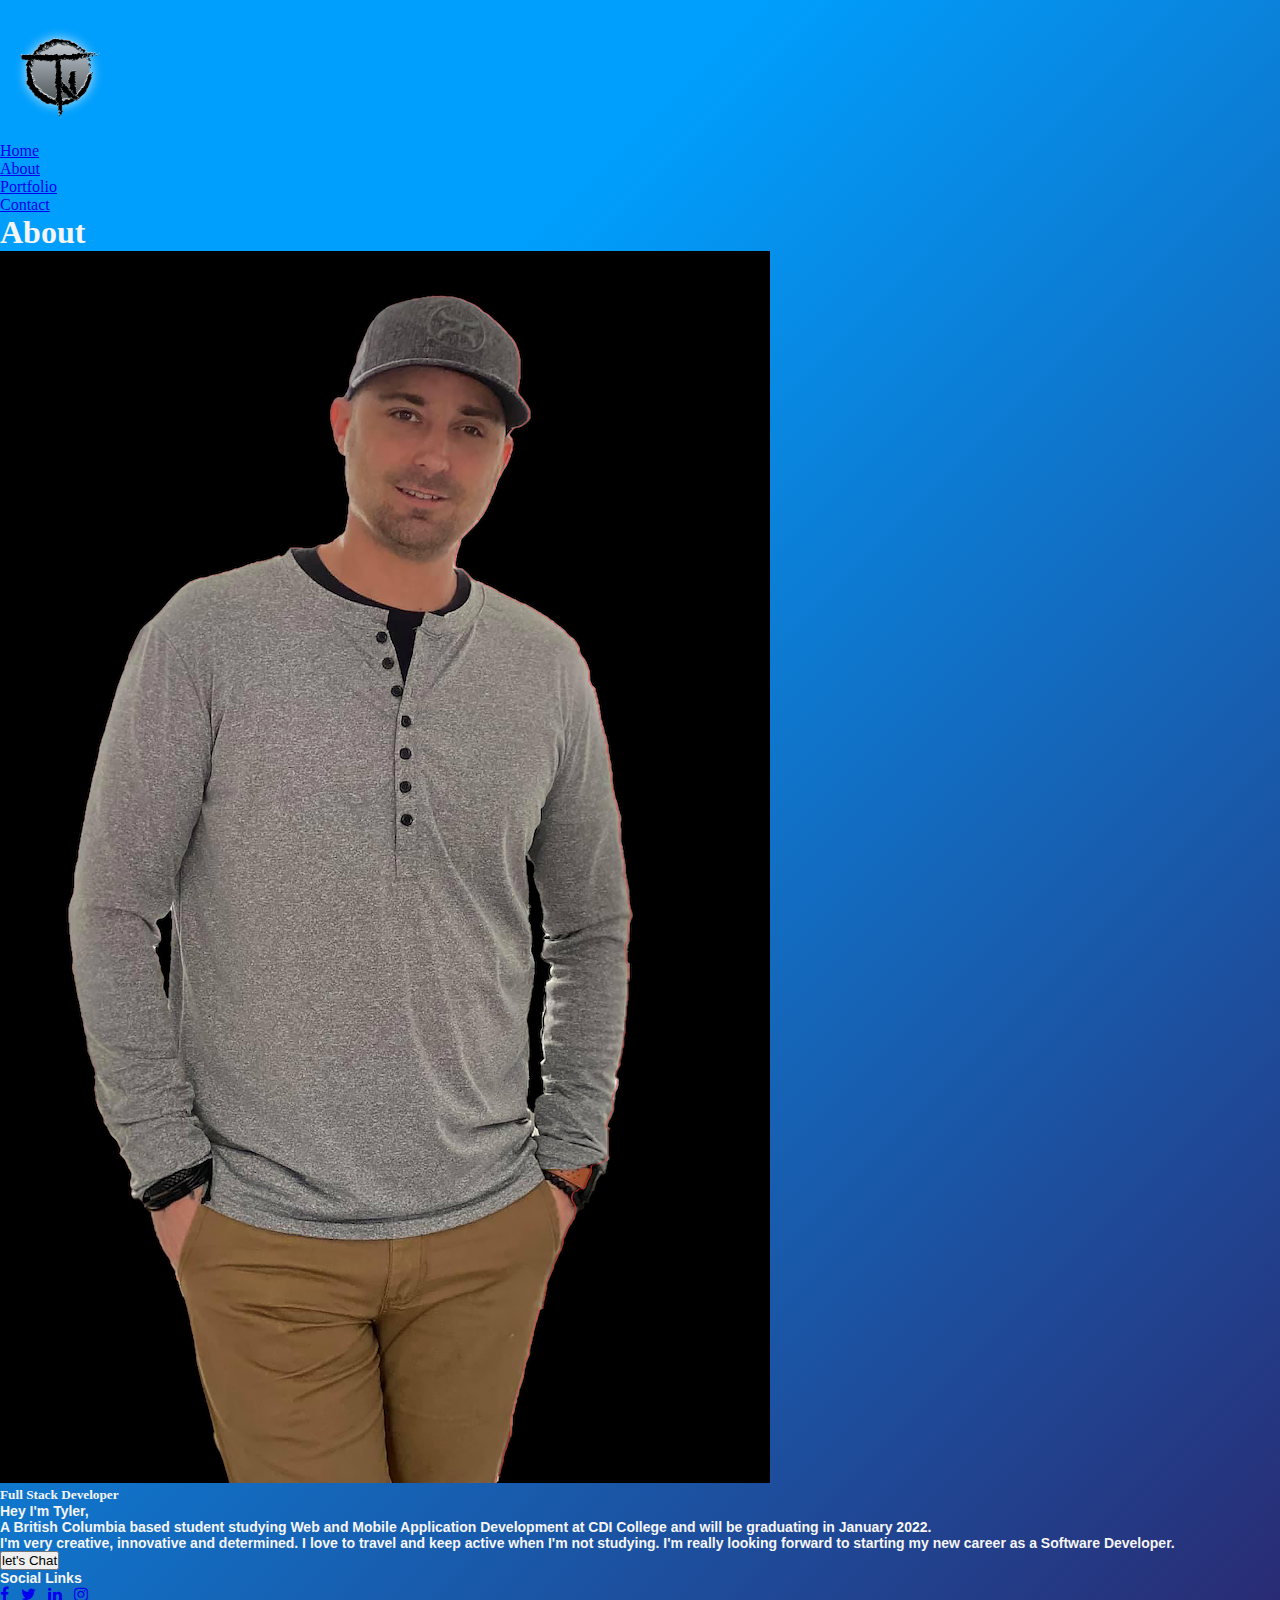
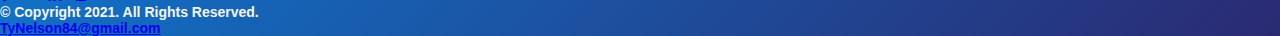
<file: about.html>
<!DOCTYPE html>
<html lang="en">
	<head>
        <meta charset="UTF-8">
        <title>Tyler's Portfolio Ahout</title>
        <meta name="description" content="Full Stack Developer Portfolio">
        <meta name="keyword" content="portfolio, html/css, javascript, developer">
        <meta name=”Author” content="Tyler Nelson">
        <meta name="viewport" content="width=device-width, initial-scale=1">
        <link rel="stylesheet" href="style.css ">
        <link rel="stylesheet" href="style.css " media="screen">
        <link rel="stylesheet" href="style.css "media="print">
        <link rel="stylesheet" href="https://cdnjs.cloudflare.com/ajax/libs/font-awesome/4.7.0/css/font-awesome.min.css">
    </head>
	<body>
		<div class="about-container">	
			<!-- Desktop version for hyperlinks to my other pages -->
            <nav> 
				<div class="quick-contact">
                    <!-- Logo top left of header -->
                    <img src="Images/MyLogo.png" style="width: 120px; height: 120px;" alt="TN Logo">
				</div>

                <div class="desktop">
					<div id="nav-grid">
                        <ul>
                            <li><a href="index.html">Home</a></li>
                            <li><a href="about.html">About</a></li>
                            <li><a href="portfolio.html">Portfolio</a></li>
                            <li><a href="contact.html">Contact</a></li>
                        </ul>
					</div>
                </div> <!-- END Desktop Navbar -->

                <!-- Mobile Hamburger Menu -->
                <div class="mobile">
                    <div id="hamburger">
                        <a href="pages.html">
                        <div id="page-links"></div>
                        <div id="page-links"></div>
                        <div id="page-links"></div></a>     
                    </div>
                </div> <!-- END Mobile Hamburger Menu -->
            </nav> <!-- END Nav -->

            <div class="about">
                <h1>About</h1>
                <div id="underline"></div>
            </div>

            <figure>
                <img src="Images/Self.png" alt="Image of Tyler">
            </figure>

            <section>
                <h5>Full Stack Developer</h5>
                <p>Hey I'm Tyler,
                    <br>
                    A British Columbia based student studying Web and Mobile Application Development at 
                    CDI College and will be graduating in January 2022. 
                    <br>                    
                    I'm very creative, innovative and determined. I love to travel and keep active 
                    when I'm not studying. I'm really looking forward to starting my new career
                     as a Software Developer.
                </p>
                <a href="contact.html">
                <button type="contact.html">let's Chat</button>
                </a>
            </section>
			

			<!-- Footer Content -->
			<footer>	
				<div id="social">
					<p>Social Links</p>
					<a href="https://www.facebook.com/tyler.nelson.393950/"><i class="fa fa-facebook"></i></a> &nbsp;
					<a href="https://twitter.com/Tyler96774133"><i class="fa fa-twitter"></i></a> &nbsp;
					<a href="https://twitter.com/Tyler96774133"><i class="fa fa-linkedin"></i></a> &nbsp;
					<a href="https://twitter.com/Tyler96774133"><i class="fa fa-instagram"></i></a> &nbsp;
				</div> 
				<div id="copyright">
					<p>&copy; Copyright 2021. All Rights Reserved.<br>
					<a href="mailto:TyNelson84@gmail.com">TyNelson84@gmail.com</a></p>
				</div>
			</footer> <!-- END Footer -->
		</div>
	</body>
</html>
</file>
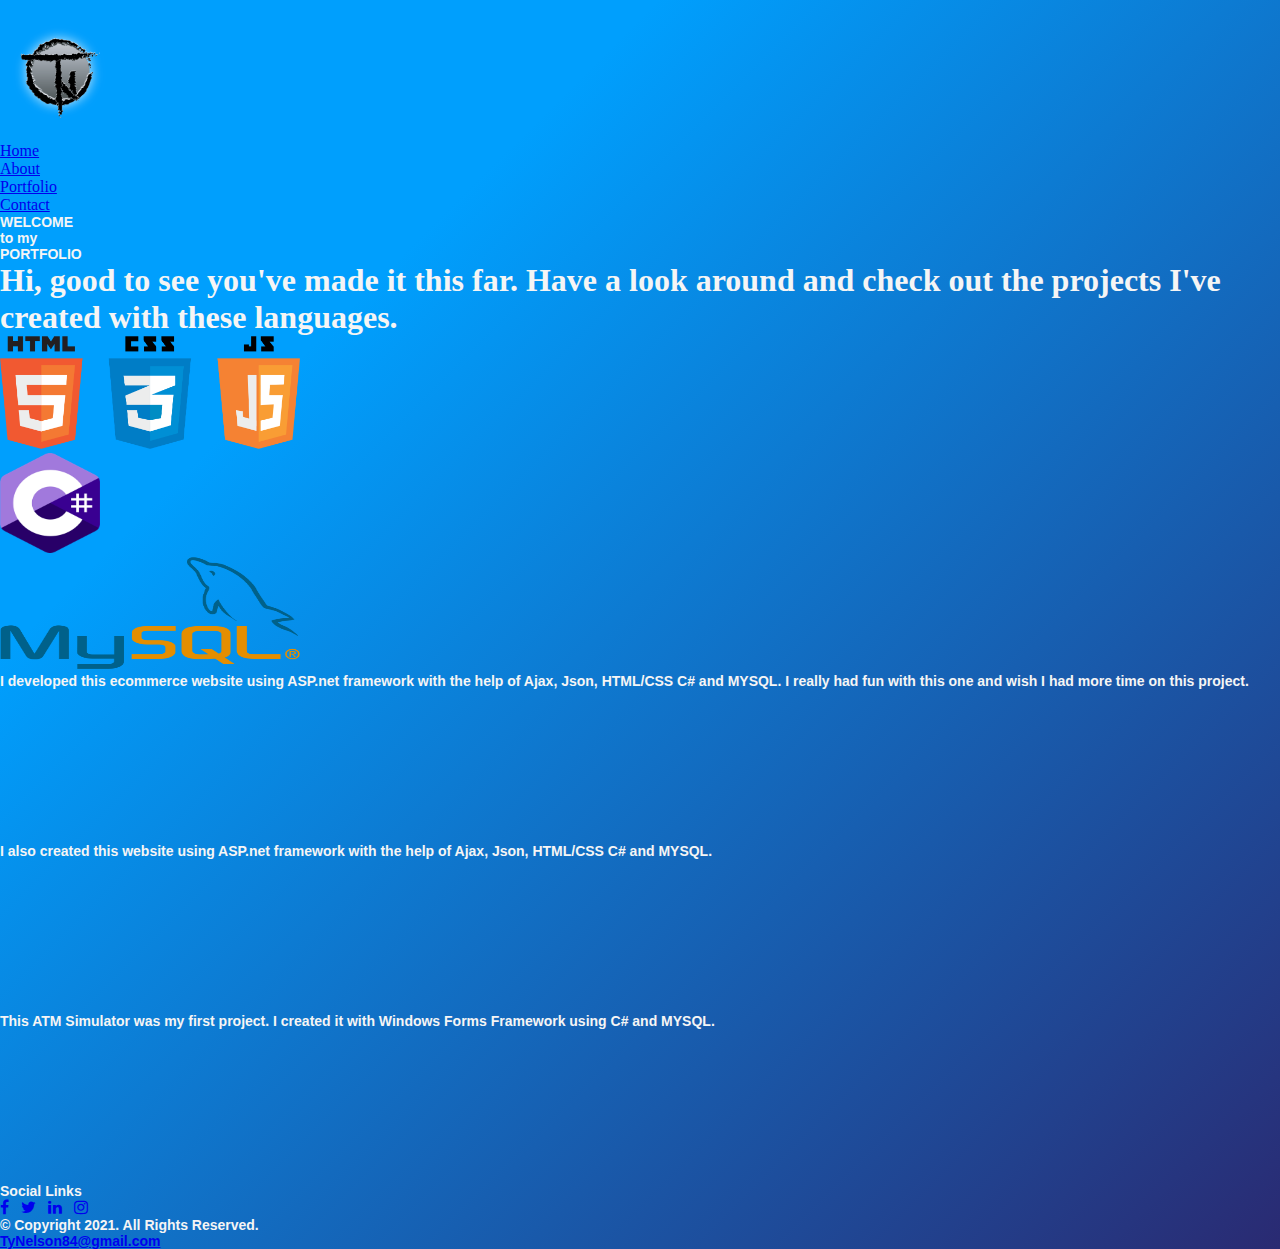
<file: portfolio.html>
<!DOCTYPE html>
<html lang="en">
	<head>
        <meta charset="UTF-8">
        <title>Tyler's Portfolio</title>
        <meta name="description" content="Full Stack Developer Portfolio">
        <meta name="keyword" content="portfolio, html/css, javascript, developer">
		<meta name=”Author” content="Tyler Nelson">
		<meta name="viewport" content="width=device-width, initial-scale=1">
        <link rel="stylesheet" href="style.css ">
        <link rel="stylesheet" href="style.css " media="screen">
        <link rel="stylesheet" href="style.css "media="print">
        <link rel="stylesheet" href="https://cdnjs.cloudflare.com/ajax/libs/font-awesome/4.7.0/css/font-awesome.min.css">
    </head>
	<body>
		<div id="portfolio-container">	
			<!-- Desktop version for hyperlinks to my other pages -->
            <nav> 
				<div class="quick-contact">
                    <!-- Logo top left of header -->
                    <img src="Images/MyLogo.png" style="width: 120px; height: 120px;" alt="TN Logo">
				</div>

                <div class="desktop">
					<div id="nav-grid">
                        <ul>
                            <li><a href="index.html">Home</a></li>
                            <li><a href="about.html">About</a></li>
                            <li><a href="portfolio.html">Portfolio</a></li>
                            <li><a href="contact.html">Contact</a></li>
                        </ul>
					</div>
                </div> <!-- END Desktop Navbar -->

                <!-- Mobile Hamburger Menu -->
                <div class="mobile">
                    <div id="hamburger">
                        <a href="pages.html">
                        <div id="page-links"></div>
                        <div id="page-links"></div>
                        <div id="page-links"></div></a>     
                    </div>
                </div> <!-- END Mobile Hamburger Menu -->
            </nav> <!-- END Nav -->

			<main class="port-main">
				<p><span>WELCOME</span>
				<br>
				to my
				<br>
				<span>PORTFOLIO</span></p>                               
				<div class="top-underline"></div>
				<div class="arrow-btn">
				<a data-scroll href="#article">
				<div class="arrow"></div></a></div>
			</main>

			<article id="article">
				<h1>Hi, good to see you've made it this far. Have a look around and check
					out the projects I've created with these languages.
				</h1>
			</article> 

			<div class="icons">
				<img src="Images/html:css:javascript.png" style="width: 300px; height: 112.5px;" alt="HTML/CSS icon">
				<br>
				<img src="Images/csharp.png" style="width: 100px; height: 100px;" alt="csharp icon"> 
				<br>
				<img src="Images/mysql.png" style="width: 300px; height: 112.5px;" alt="MySql icon">
			</div>
				
			<div class="big-box-1">
				<div class="box1">                                
					<p>I developed this ecommerce website using ASP.net framework
						with the help of Ajax, Json, HTML/CSS C# and MYSQL. I really
						had fun with this one and wish I had more time on this project.
					</p>								
				</div>
				<div class="project1">
					<iframe
					src="https://www.youtube.com/embed/qt3rEJxeBls" 
					title="YouTube video player" 
					frameborder="0" 
					allow="accelerometer; autoplay; clipboard-write; encrypted-media; gyroscope; picture-in-picture" 
					allowfullscreen>
				</iframe>
				</div>
			</div>

			<div class="big-box-2">
				<div class="box2">
					<p>I also created this website using ASP.net framework
						with the help of Ajax, Json, HTML/CSS C# and MYSQL.</p>
				</div>
				<div class="project2">
					<iframe
					src="https://www.youtube.com/embed/H4HMn4_jtyI" 
					title="YouTube video player" 
					frameborder="0" 
					allow="accelerometer; autoplay; clipboard-write; encrypted-media; gyroscope; picture-in-picture" 
					allowfullscreen>
				</iframe>
				</div>
			</div>

			<div class="big-box-3">
				<div class="box3">
					<p>This ATM Simulator was my first project. I created it with Windows Forms Framework using C# and MYSQL.</p>
				</div>
				<div class="project3">
					<iframe
					poster="Images/URBN"
					src="https://www.youtube.com/embed/YttMxM02UuE" 
					title="YouTube video player" frameborder="0" 
					allow="accelerometer; autoplay; clipboard-write; encrypted-media; gyroscope; picture-in-picture" 
					allowfullscreen>
				</iframe>
				</div>
			</div>   
		
			<!-- Footer Content -->
			<footer>	
				<div id="social">
					<p>Social Links</p>
					<a href="https://www.facebook.com/tyler.nelson.393950/"><i class="fa fa-facebook"></i></a> &nbsp;
					<a href="https://twitter.com/Tyler96774133"><i class="fa fa-twitter"></i></a> &nbsp;
					<a href="https://twitter.com/Tyler96774133"><i class="fa fa-linkedin"></i></a> &nbsp;
					<a href="https://twitter.com/Tyler96774133"><i class="fa fa-instagram"></i></a> &nbsp;
				</div> 
				<div id="copyright">
					<p>&copy; Copyright 2021. All Rights Reserved.<br>
					<a href="mailto:TyNelson84@gmail.com">TyNelson84@gmail.com</a></p>
				</div>
			</footer> <!-- END Footer -->
		</div>
        <script>
            smoothScroll.init();
        </script>
	</body>
</html>
</file>
<file: style.css>
* {
    margin: 0;
    padding: 0;
}

html {
    scroll-behavior: smooth;
}

body {
    background-color: #2a2a72;
    background-image: linear-gradient(315deg, #2a2a72 0%, #009ffd 74%);
    color:whitesmoke;
    -ms-overflow-style: none;  /* Hide Scrollbar IE and Edge */
    scrollbar-width: none;  /*  Hide Scrollbar Firefox */
    
}
body::-webkit-scrollbar {
    display: none; /*  Hide Scrollbar Safari, Chrome and Opera*/
}
    
/* Start loading screen */
#loader {
    position: fixed;
    top: 0;
    left: 0;
    height: 100%;
    width: 100%;
    background: black;
    z-index: 1000;
    opacity: 1;
    overflow: hidden;
    text-align: center;
}
#loader img {
    height: 350px;
}
.center {
    justify-content: center;
    display: flex;
    margin-top: 15%;
}
.one {
    border-radius: 100%;
    animation: spinRight 900ms linear infinite;
}
@keyframes spinRight {
    from {
        transform: rotate(-360deg);
    }
    to {
        transform: rotate(0deg);
    }
}
/* END loading screen */
#lastodd {
    margin-top: 80px;
}
#container {
    padding: 40px 80px 600px 80px;
    position: relative;
    width: auto;
    bottom: 0;
}
#intro {
    float: right;
    max-width: 450px;
    margin-top: 20px;
    color: black;
}
.intro {
    float: right;
    position: relative;
    text-align: center;
    line-height: 55px;
    font-size: 48px;
    margin-bottom: 30px;
    padding: 10px 15px;
    font-family: 'Permanent Marker', cursive; 
}

#intro.dark-mode {
    color: white;
}

.me {
    text-align: center;
    position: relative;
}
.me img {
    height: 300px;
    position: relative;
}
#mebottom {
    position: absolute;
    top: 200px;
    right: 100px;
}

#odd {
    margin-top: 250px;
    position: relative;
    z-index: 1;
    max-width: 400px;
}
.icon {
    position: relative;
}
.icon img {
    position: relative;
    width: auto;
    height: 100px;
}
.day-night {
    position: absolute;
    top: 48px;
    right: 140px;
    color: black;
    font-size: 18px;
    font-weight: bold;
    font-family: Verdana, Geneva, Tahoma, sans-serif;
}
.daynight.dark-mode {
    color: white;
}

h4 {
    font-size: 28px;
    margin-bottom: 10px;
    font-weight: bold;
}
p {
    font-size: 14px;
    font-family: Verdana, Geneva, Tahoma, sans-serif;
    font-weight: bold;
}

.odd {
    float: left;
    position: relative;
	opacity: .1;
	transition: ease-out 6s;
    transform: translateX(40%);
    z-index: 1;
    max-width: 400px;
}

.even {
    float: right;
    position: relative;
	opacity: .1;
	transition: ease-out all 5s;
    transform: translateX(40%);
    z-index: 1;
    border: 3px solid white;
    padding: 20px;
    max-width: 400px;
}
/* lower Speech bubble */
.bubbleparent {
    width: 250px;
    border: 5px solid #00bfb6;
    padding: 80px 0px;
    margin: 30px auto;
    right: 20px;
    bottom: 360px;
    border-radius: 50%;
    text-align: center;
    font-weight: 900;
    font-family: 'Permanent Marker', cursive; 
    position: absolute;
    color: #00bfb6; 
    background-color: darkblue;
}
.bubbleparent p {
    font-size: 22px;
}
.circle1 {
    border: 5px solid #00bfb6;
    background-color: darkblue;
    position: absolute;
    width: 25px;
    padding: 20px;
    border-radius: 50%;
    right: 200px;
    bottom: -20px;
}  
.circle1:before {
    content: "";
    position: absolute;
    width: 25px;
    padding: 20px;
    border-radius: 50%;
    right: 0px;
    bottom: 0px;
    background: transparent;
}
.circle2 {
    border: 5px solid #00bfb6;
    background-color: darkblue;
    position: absolute;
    width: 5px;
    padding: 10px 15px;
    border-radius: 50%;
    right: 240px;
    bottom: -45px;
}
/* END lower Speech bubble */

.showing {
	opacity: 1 !important;
    transform: translateX(0%);
}
.rocket {
    position: -webkit-sticky; /* Safari */
    position: sticky;
    position: fixed;
    top: 370px;
    right: 130px;
    z-index: 1;
}
.rocket .rocketlaunch {
    height: 210px;
    width: auto;
    z-index: 1;
}

.line-1 {
    position: relative;
    padding: 0 170px;
    z-index: -1;
}
.line-1 img {
    height: 180px;
    width: 100%;
    margin-left: 35px;
    z-index: 10;
}
.line-2 {
    position: relative;
    padding: 0 170px;
    z-index: -1;
}
.line-2 img {
    height: 180px;
    width: 100%;
    margin-left: 35px;
    z-index: 10;
}


.cars {
    position: -webkit-sticky; /* Safari */
    position: sticky;
    position: fixed;
    top: 130px;
    left: 200px;
}
.cars .daycar {
    z-index: -1;
    display: inline;
    height: 150px;
    width: auto;
}
.daycar.dark-mode {
    display: none;
}

.nightcar {
    z-index: -1;
    display: none;
    height: 210px;
    width: auto;
}
.nightcar.dark-mode {
    display: inline;
}


.road {
    position: absolute;
    top: 100px;
    bottom: 0;
    left: 190px;
    z-index: -1;
}
.road img {
    width: 100px;
    height: 100%;
}

/* Upper Speech bubble */
.topbubbleparent {
    width: 250px;
    border: 5px solid darkblue;
    padding: 80px 0px;
    margin: 30px auto;
    right: 425px;
    top: 200px;
    border-radius: 50%;
    text-align: center;
    font-size: 24px;
    font-weight: 900;
    font-family: 'Permanent Marker', cursive; 
    position: absolute;
    color: darkblue;
    background-color: rgb(28, 170, 252);
    font-size: 24px;
}
.topbubbleparent p {
    font-size: 22px;
}

.bigcircle {
    background-color: rgb(28, 170, 252);
    border: 5px solid darkblue;
    position: absolute;
    width: 25px;
    padding: 20px;
    border-radius: 50%;
    right: 50px;
    bottom: -65px;
}
  
.bigcircle:before {
    content: "";
    position: absolute;
    width: 25px;
    padding: 20px;
    border-radius: 50%;
    right: 0px;
    bottom: 0px;
    background: transparent;
}
.smallcircle {
    color: darkblue;
    background-color: rgb(28, 170, 252);
    border: 5px solid darkblue;
    position: absolute;
    width: 5px;
    padding: 10px 15px;
    border-radius: 50%;
    right: 0px;
    top: 240px;
}

/* END lower Speech bubble */

.house { /* Day */
    display: inline;
    position: absolute;
    top: 65px;
    left: 85px;
    z-index: 10;
}
.house img { /* Day */
    height: 220px;
}
.houseday.dark-mode {
    display: none;
}
.housenight {
    display: none;
}
.housenight.dark-mode {
    display: inline;
}

/* Street Lamps */

.lampday.dark-mode {
    display: none;
}
.lampnight.dark-mode {
    display: inline;
}

.lamp {
    position: absolute;
    z-index: 1;
}
.lampday {
    position: absolute;
    height: 80px;
    width: auto;
    left: 25px;
}
.lampnight {
    position: absolute;
    height: 280px;
    width: auto;
    left: 0;
    display: none;
}

#day1 {
    top: 3vh;
}
#night1 {
    top: -120px;
}
#day2 {
    top: 50vh;
}
#night2 {
    top: 30vh;
}
#day3 {
    top: 3vh;
}
#night3 {
    top: -100px;
}
#day4 {
    top: 75vh;
}
#night4 {
    top: 55vh
}
#day5 {
    top: 3vh;
}
#night5 {
    top: -100px;
}
#day6 {
    top: 50vh;
}
#night6 {
    top: 36vh;
}
#day7 {
    top: 3vh;
}
#night7 {
    top: -100px;
}
#day8 {
    top: 70vh;
}
#night8 {
    top: 61vh;
}
#day9 {
    top: 3vh;
}
#night9 {
    top: -100px;
}
#day10 {
    top: 40vh;
}
#night10 {
    top: 23vh;
}
#day11 {
    top: 3vh;
}
#night11 {
    top: -100px;
}
#day12 {
    top: 55vh;
}
#night12 {
    top: 39vh;
}
#day13 {
    top: 3vh;
}
#night13 {
    top: -100px;
}
#day14 {
    top: 50vh;
}
#night14 {
    top: 35vh;
}
#day15 {
    top: 3vh;
}
#night15 {
    top: -100px;
}
#day16 {
    top: 45vh;
}
#night16 {
    top: 31vh;
}
#day17 {
    top: 3vh;
}
#night17 {
    top: -100px;
}
#day18 {
    top: 50vh;
}
#night18 {
    top: 34vh;
}

/* END Street Lamps */

/* Dark Mode */
.switch {
    position: relative;
    width: 90px;
    top: 0;
    left: 95%;
    -webkit-user-select: none;
    -moz-user-select: none;
    -ms-user-select: none;
}
.switch-checkbox {
    display: none;
    z-index: 100;
}
.switch-label {
    display: block;
    overflow: hidden;
    cursor: pointer;
    border: 2px solid black;
    border-radius: 20px;
}
.switch-one {
    display: block;
    width: 200%;
    margin-left: -100%;
    transition: margin 0.3s ease-in 0s;
}
.switch-one::before, .switch-one:after{
    display: block;
    float: left;;
    width: 50%;
    height: 30ox;
    padding: 0;
    line-height: 30px;
    font-size: 16px;
    color: white;
    font-weight: bold;
    box-sizing: border-box;
}
.switch-one:before {
    content: 'on';
    padding-left: 10px;
    background-color: #fff;
    color: #000;
}
.switch-one:after {
    content: 'off';
    padding-right: 10px;
    background-color: #000;
    color: #fff;
    text-align: right;
}
.switch-two {
    display: block;
    width: 18px;
    margin: 6px;
    background-color: #000;
    border-radius: 20px;
    position: relative;
    top: 0;
    bottom: 0;
    right: 56px; 
    transition: all 0.3s ease-in 0s;
}
.switch-checkbox:checked + .switch-label .switch-one {
    margin-left: 0;
}
.switch-checkbox:checked + .switch-label .switch-two {
    right: 0;
    background-color: #fff;
}
#container.dark-mode {
    background-color: #29539b;
    background-image: linear-gradient(315deg, #29539b 0%, #1e3b70 74%);
    color: white;
    z-index: 0;
    height: 100%;
}
/* END Dark Mode */

/* Mobile Version */
@media only screen and (max-width: 768px) {
    #container {
        display: block;
        width: auto;
        padding: 5px 10px 5px 0 !important;

    }
    .day-night {
        top: 15px;
        left: 100px;
    }
    .line-1, .line-2 {
        display: none;
    }
    .lamp {
        display: none;
    }
    .house {
        display: none;
    }
    .road {
        display: none;
    }
    #intro {
        float: none;
        display: block;
        margin: 10px auto;
    }
    #catchrocket {
        display: none;
    }
    .rocket {
        display: none;
    }
    .odd, .even, #row-1 {
        padding: 15px;
        margin: 20px 3px;
        width: 300px;
        display: block;
        float: none;
    }
    .odd {
        border: 3px solid white;
    }
    .cars {
        display: none;
    }

    .rocket {
        display: none;
    }
    .switch {
        position: relative;
        width: 90px;
        top: 3px;
        left: 0;
    }
    .bubbleparent {
        display: none !important;
    }
    .topbubbleparent {
        display: none;
    }
    #mebottom {
        display: none;
    }
    
}
</file>
